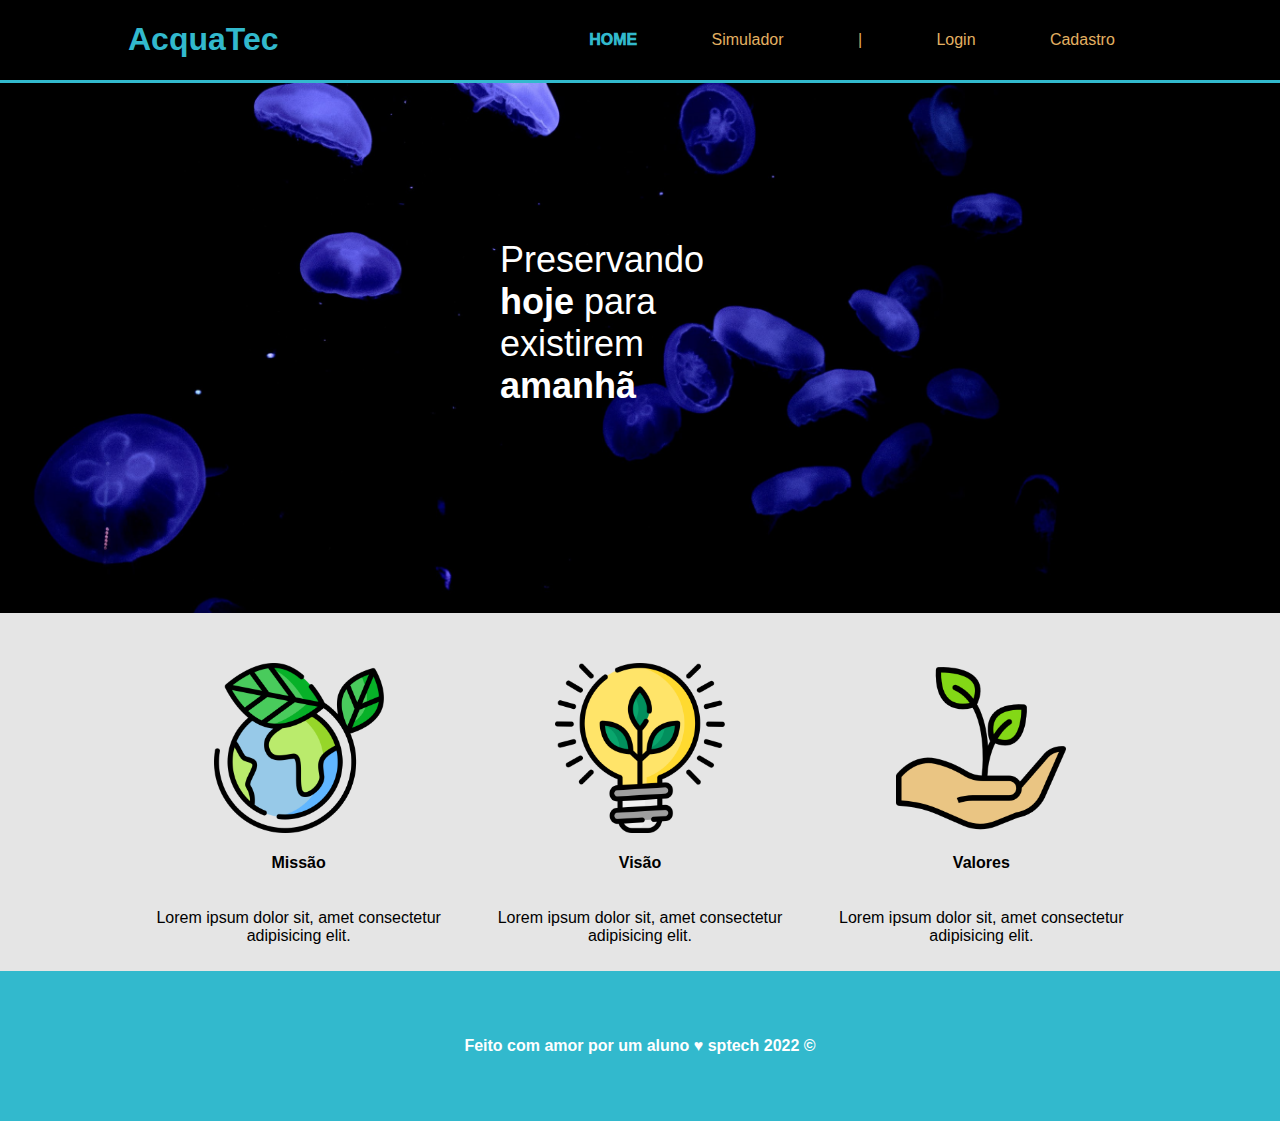
<file: Acquatech/Index.html>
<!DOCTYPE html>
<html lang="en">

<head>
    <meta charset="UTF-8">
    <meta http-equiv="X-UA-Compatible" content="IE=edge">
    <meta name="viewport" content="width=device-width, initial-scale=1.0">
    <title>HOME - Aquatech</title>
    <link rel="stylesheet" href="Estilos.css">

</head>

<body>
    <div class="header">
            <div class="container">
                <h1>AcquaTec</h1>
                <ul class="navbar">
                    <li id="aqui">HOME</li>
                    <li>Simulador</li>
                    <li>|</li>
                    <li><a href="login.html">Login</a></li>
                    <li><a href="Cadastro.html">Cadastro</a></li>
                </ul>
            </div>
        </div>
        <div>
            <div class="banner">
                <div class="container">
                    <p>Preservando <span>hoje</span> para existirem <span>amanhã</span></p>
                </div>
            </div>
        </div>
        <!-- Missão, visão e valores -->
        <div class="social">
            <div class="container">
                <div class="boxes">
                    <div class="box">
                        <img src="assets/imgs/planet-earth_color.png" alt="icone missão">
                        <h4>Missão</h4>
                        <p>Lorem ipsum dolor sit, amet consectetur adipisicing elit.</p>
                    </div>
                    <div class="box">
                        <img src="assets/imgs/lightbulb_color.png" alt="icone visão">
                        <h4>Visão</h4>
                        <p>Lorem ipsum dolor sit, amet consectetur adipisicing elit.</p>

                    </div>
                    <div class="box">
                        <img src="assets/imgs/growth_color.png" alt="icone valores">
                        <h4>Valores</h4>
                        <p>Lorem ipsum dolor sit, amet consectetur adipisicing elit.</p>

                    </div>
                </div>
            </div>
        </div>
        <div class="footer">
            <div class="container">
                <h4>Feito com amor por um aluno &hearts; sptech 2022 &copy;</h4>
            </div>
        </div>

        

</body>

</html>
</file>
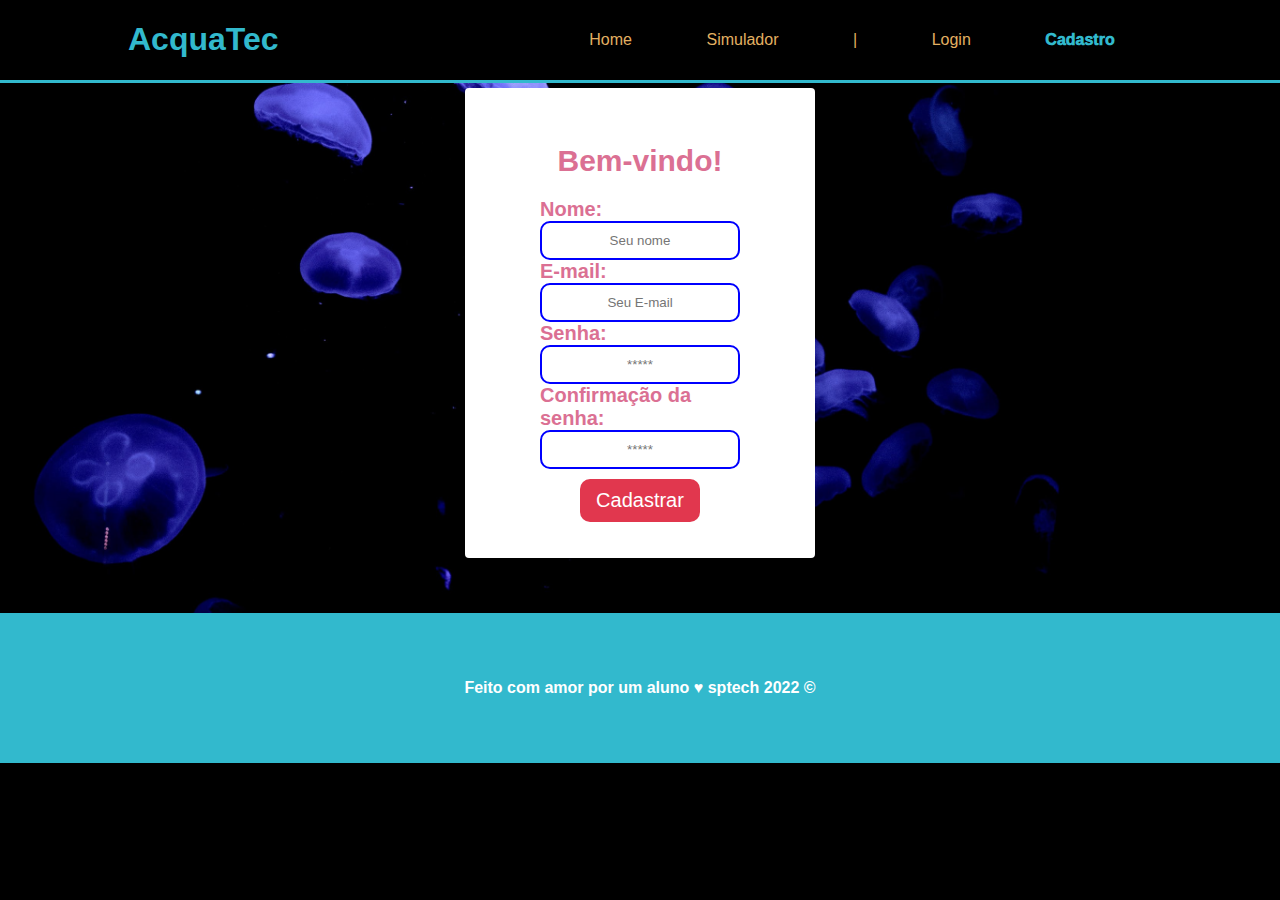
<file: Acquatech/Cadastro.html>
<!DOCTYPE html>
<html lang="en">

<head>
    <meta charset="UTF-8">
    <meta http-equiv="X-UA-Compatible" content="IE=edge">
    <meta name="viewport" content="width=device-width, initial-scale=1.0">
    <title>CADASTRO - Aquatec</title>
    <link rel="stylesheet" href="Estilos.css">
    <link rel="stylesheet" href="cadastro_estilo.css">

</head>

<body>
    <div class="header">
            <div class="container">
                <h1>AcquaTec</h1>
                <ul class="navbar">
                    <li><a href="Index.html">Home</a></li> <!-- Linkando páginas usando <a> ancor -->
                    <li>Simulador</li>
                    <li>|</li>
                    <li><a href="login.html">Login</a></li>
                    <li id="aqui">Cadastro</li>
                </ul>
            </div>
        </div>
        <div>
            <div class="banner">
                <div class="container">
                    <div class="caixa_cadastro">
                        <h1>Bem-vindo!</h1>
                        <div class="cadastro">

                            <span>Nome:</span>
                            <input id='nome_input'type="text" placeholder="Seu nome">

                            <span>E-mail:</span>
                            <input id='email_input'type="email" placeholder="Seu E-mail">

                            <span>Senha:</span>
                            <input id='senha_input'type="password" placeholder="*****">

                            <span>Confirmação da senha:</span>
                            <input id='senha2_input'type="password" placeholder="*****">

                            <button>Cadastrar</button>
                        </div>
                    </div>
                </div>
            </div>
        </div>


        <div class="footer">
            <div class="container">
                <h4>Feito com amor por um aluno &hearts; sptech 2022 &copy;</h4>
            </div>
        </div>

        

</body>

</html>
</file>
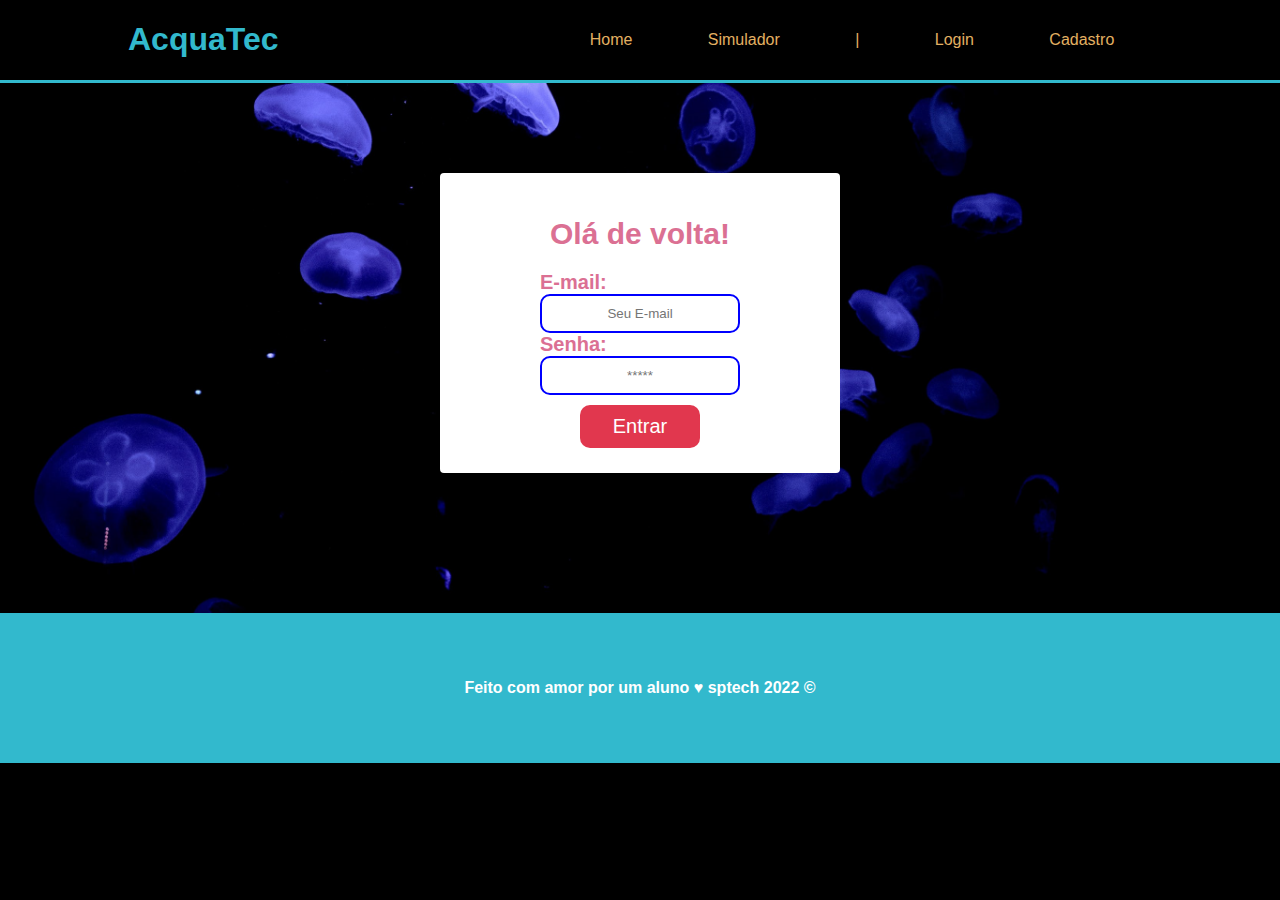
<file: Acquatech/login.html>
<!DOCTYPE html>
<html lang="en">

<head>
    <meta charset="UTF-8">
    <meta http-equiv="X-UA-Compatible" content="IE=edge">
    <meta name="viewport" content="width=device-width, initial-scale=1.0">
    <title>LOGIN - Aquatec</title>
    <link rel="stylesheet" href="Estilos.css">
    <link rel="stylesheet" href="formulario_estilo.css">

</head>

<body>
    <div class="header">
            <div class="container">
                <h1>AcquaTec</h1>
                <ul class="navbar">
                    <li><a href="Index.html">Home</a></li> <!-- Linkando páginas usando <a> ancor -->
                    <li>Simulador</li>
                    <li>|</li>
                    <li>Login</li>
                    <li>Cadastro</li>
                </ul>
            </div>
        </div>
        <div>
            <div class="banner">
                <div class="container">
                    <div class="caixa_formulario">
                        <h1>Olá de volta!</h1>
                        <div class="formulario">

                            <span>E-mail:</span>
                            <input id='email_input'type="email" placeholder="Seu E-mail">

                            <span>Senha:</span>
                            <input id='senha_input'type="password" placeholder="*****">

                            <button>Entrar</button>
                        </div>
                    </div>
                </div>
            </div>
        </div>


        <div class="footer">
            <div class="container">
                <h4>Feito com amor por um aluno &hearts; sptech 2022 &copy;</h4>
            </div>
        </div>

        

</body>

</html>
</file>
<file: Acquatech/Estilos.css>
body{
    margin: 0;
    font-family: Arial, Helvetica, sans-serif;
    background-color: black;
}

.header{
    color: #32b9cd; 
    border-bottom: solid 3px #32b9cd;
    /* border: solid 3px green; */
}

.container{
    /* border: solid 3px yellow; */
    width: 80%;
    margin: auto;
}


.header .container{
    display: flex;
    justify-content: space-between;
}

.navbar{
    display: flex;
    width: 600px;
    justify-content: space-around;
    color: #e3b062;
    list-style: none;
    align-items: center;
}

/* banner */

.banner{
    /* border: solid 3px pink; */
    color: white;
    padding: 40px 0;
    height: 450px;
    background-image: url("assets/imgs/bg-jelly-fish-para_outras_pags.png");
    background-size: cover;
}
.banner .container{
    /* border: solid 3px red; */
    display: flex;
    justify-content: center;
    align-items: center;
    height: 400px;
}
.banner p{
    /* border: solid 3px green; */
    font-size: 36px;
    width: 280px;
}
.banner .container span{
    font-weight: 800;
}

/*missão visão e valores*/
.social{
    /* border: solid 3px green; */
    background-color: #e5e5e5;
}

.box img{
    width: 170px;
}
/* .social .container{
    border: solid 3px red;
} */
.social .container .boxes{
    /* border: solid 3px purple; */
    display: flex;
    justify-content: center;
}
.box{
    /* border: solid 3px yellow; */
    margin: 50px 10px 10px 10px;
    display: flex;
    flex-direction: column;
    align-items: center;
}
.social p{
    text-align: center;
}

/*footer*/
.footer{
    background-color: #32b9cd;
    height: 150px;
    color: #fff;
    display: flex;
}
.footer .container{
    display: flex;
    justify-content: center;
}

.header ul #aqui{
    font-weight: 1000;
    color: #32b9cd;
}

a {
    /* Tirar estilo do href */
    color: #e3b062;
    text-decoration: none;
}
</file>
<file: Acquatech/cadastro_estilo.css>
.caixa_cadastro{
    background-color: white;
    width: 350px;
    height: 470px;
    color: palevioletred;
    display: flex;
    flex-direction: column;
    justify-content: center;
    align-items: center;
    border-radius: 4px;
}

.caixa_cadastro h1{
    font-size: 30px;
}

.cadastro{
    display: flex;
    flex-direction:column;
    width: 200px;
}

.caixa_cadastro button {
    margin-top: 10px;
    background: #e1374e;
    color: white;
    padding: 10px 15px;
    border: none;
    border-radius: 10px;
    font-size: 20px;
    width: 120px;
    align-self: center; /* Alinha apenas um item , pode ser utilizado margin: auto;*/
}

.cadastro input{
    padding: 10px 15px;
    text-align: center;
    border: 2px solid blue;
    border-radius: 10px;
}

.cadastro span {
    font-size: 20px;
}
.header ul #aqui{
    font-weight: 1000;
    color: #32b9cd;
}
</file>
<file: Acquatech/formulario_estilo.css>
.caixa_formulario{
    background-color: white;
    width: 400px;
    height: 300px;
    color: palevioletred;
    display: flex;
    flex-direction: column;
    justify-content: center;
    align-items: center;
    border-radius: 4px;
}

.caixa_formulario h1{
    font-size: 30px;
}

.formulario{
    display: flex;
    flex-direction:column;
    width: 200px;
}

.caixa_formulario button {
    margin-top: 10px;
    background: #e1374e;
    color: white;
    padding: 10px 15px;
    border: none;
    border-radius: 10px;
    font-size: 20px;
    width: 120px;
    align-self: center; /* Alinha apenas um item , pode ser utilizado margin: auto;*/
}

.formulario input{
    padding: 10px 15px;
    text-align: center;
    border: 2px solid blue;
    border-radius: 10px;
}

.formulario span {
    font-size: 20px;
}
</file>
